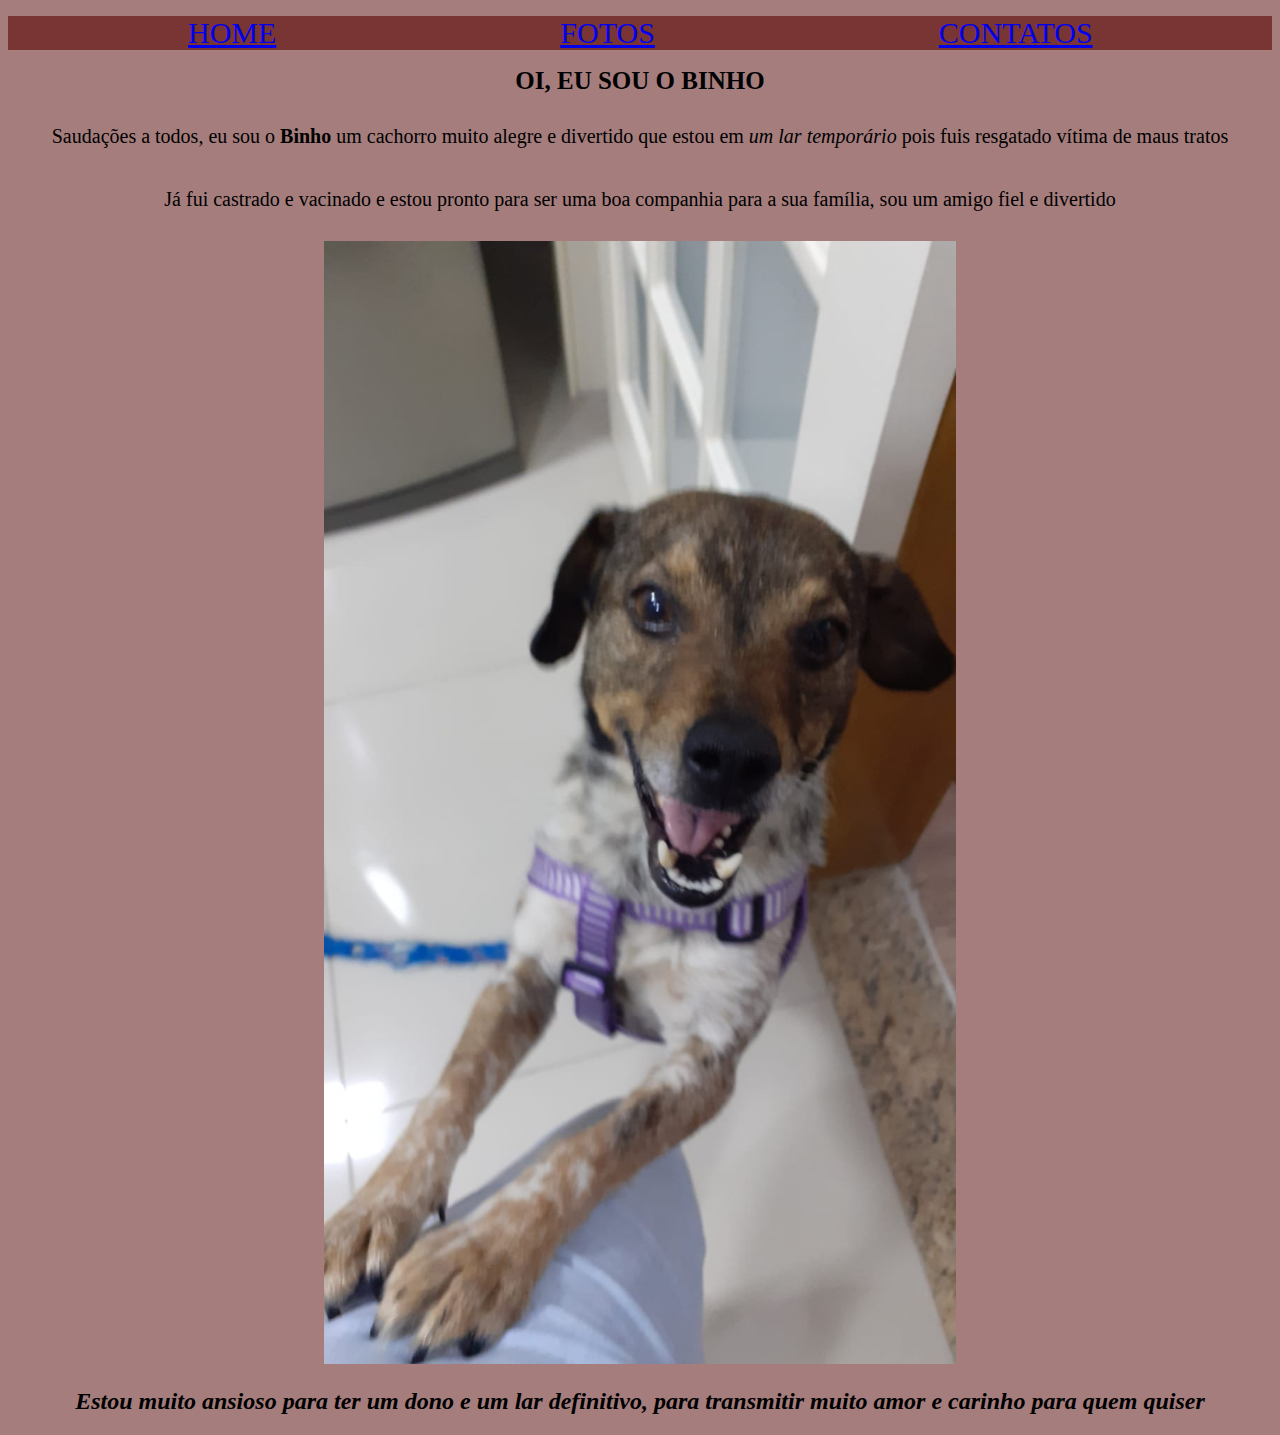
<file: index.html>
<!DOCTYPE html>
<html lang="pt-br">
    <head>
        <meta charset="utf-8">
        <meta name="viewport" content="width=device-width">
      
        <link rel="stylesheet" href="index.css">
        
        <title>Ajudem o Binho</title>
    </head>
    <header>
        <div class="titulo">
            <nav>
                <ul>
                    <li><a href="index.html">Home</a></li>
                    <li><a href="Fotos.html">Fotos</a></li>
                    <li><a href="https://earth.google.com/web/search/Col%c3%a9gio+Estadual+Jo%c3%a3o+Bettega/@-25.4860037,-49.3039142,917.36018582a,942.60461822d,35y,0h,45t,0r/data=CooBGmASWgolMHg5NGRjZTM0NzUxYjBjYjc1OjB4NGUzN2ZkMWQyMTg2NTVkMBkoPA29anw5wCEf5Rap5qZIwCofQ29sw6lnaW8gRXN0YWR1YWwgSm_Do28gQmV0dGVnYRgCIAEiJgokCRZL1OjXeDnAEQNVPsjmgDnAGUWvkrwgpEjAITPE8diopkjAKAI">Contatos</a></li>
                </ul>
            </nav>
        </div>
    </header>
    <body>
        <h1>Oi, eu sou o Binho</h1>
        <p>Saudações a todos, eu sou o <strong>Binho</strong> um cachorro muito alegre e divertido que estou em <em>um lar temporário</em> pois fuis resgatado vítima de maus tratos</p>
        <p>Já fui castrado e vacinado e estou pronto para ser uma boa companhia para a sua família, sou um amigo fiel e divertido</p>
        <img class="imagemprincipal" src="Binho4.jpeg">
        <h2><strong><em>Estou muito ansioso para ter um dono e um lar definitivo, para transmitir muito amor e carinho para quem quiser</em></strong></h2>
    </body>
</html>
</file>
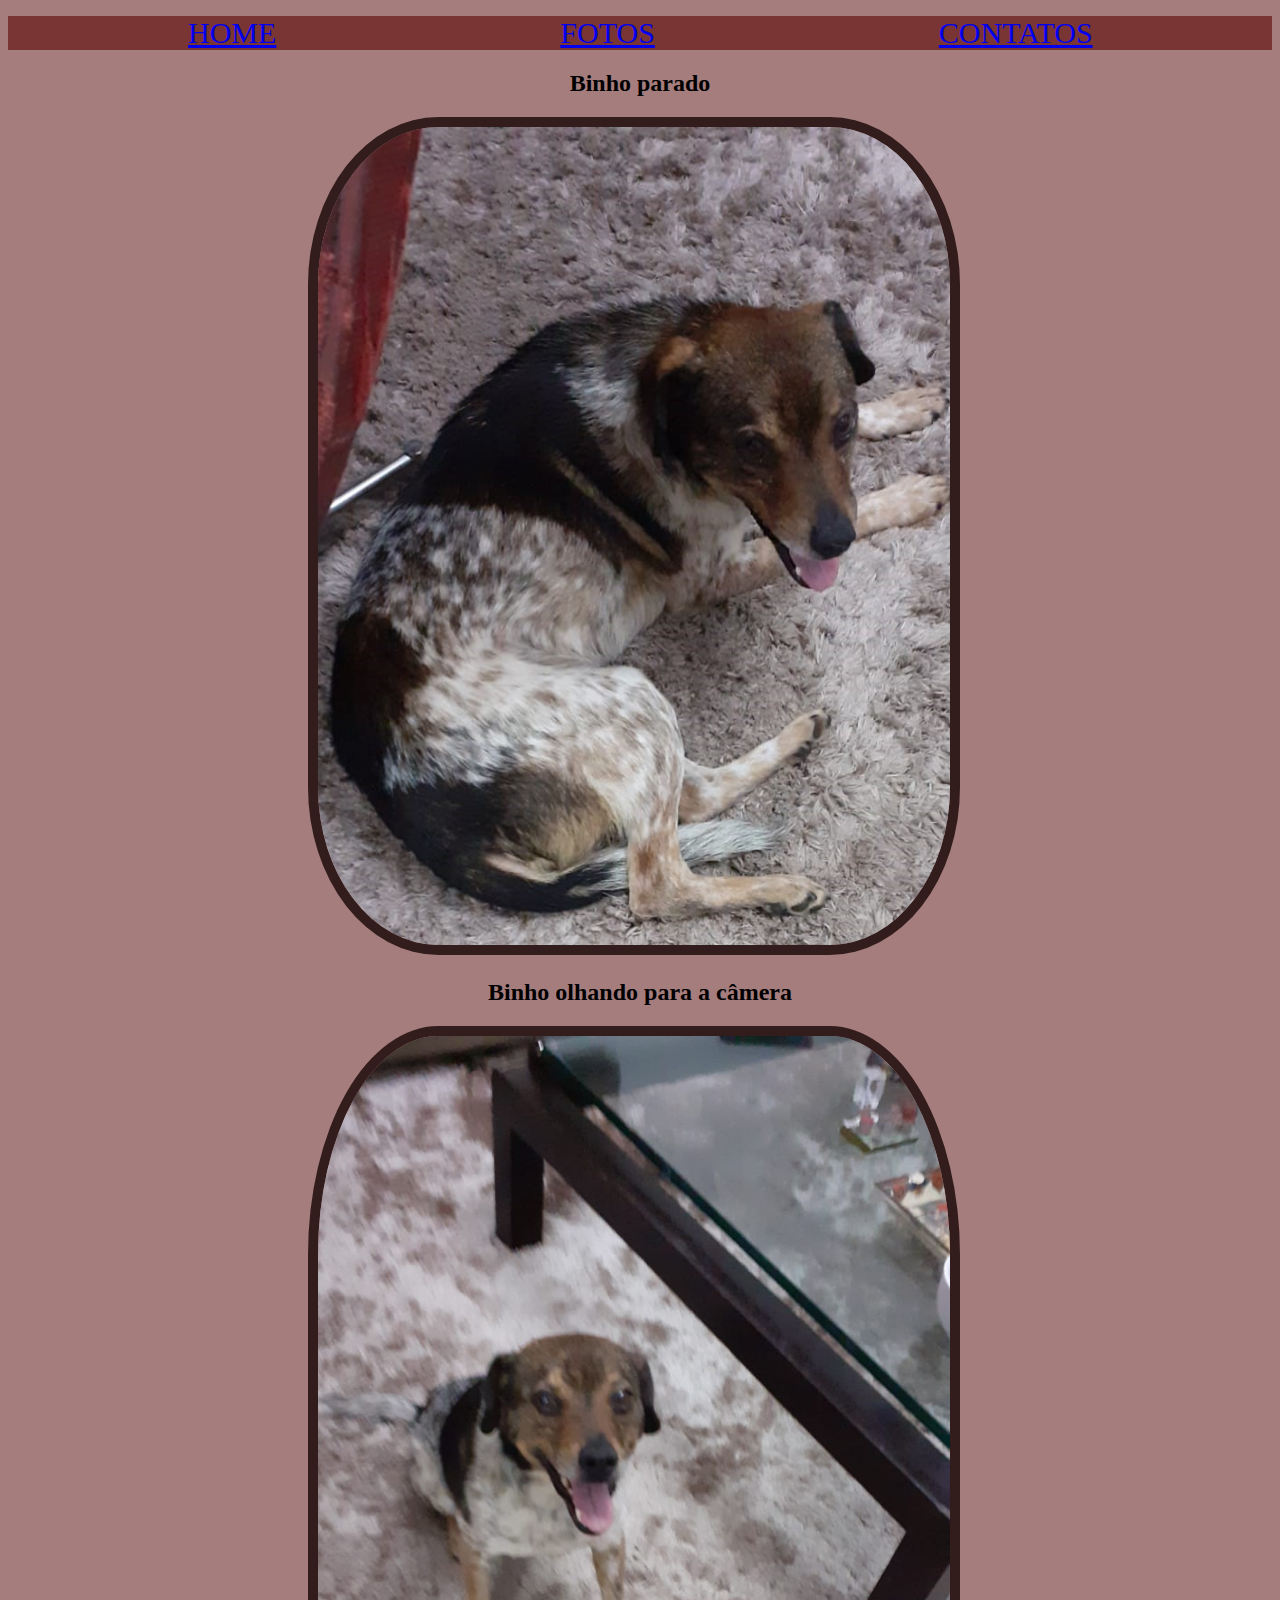
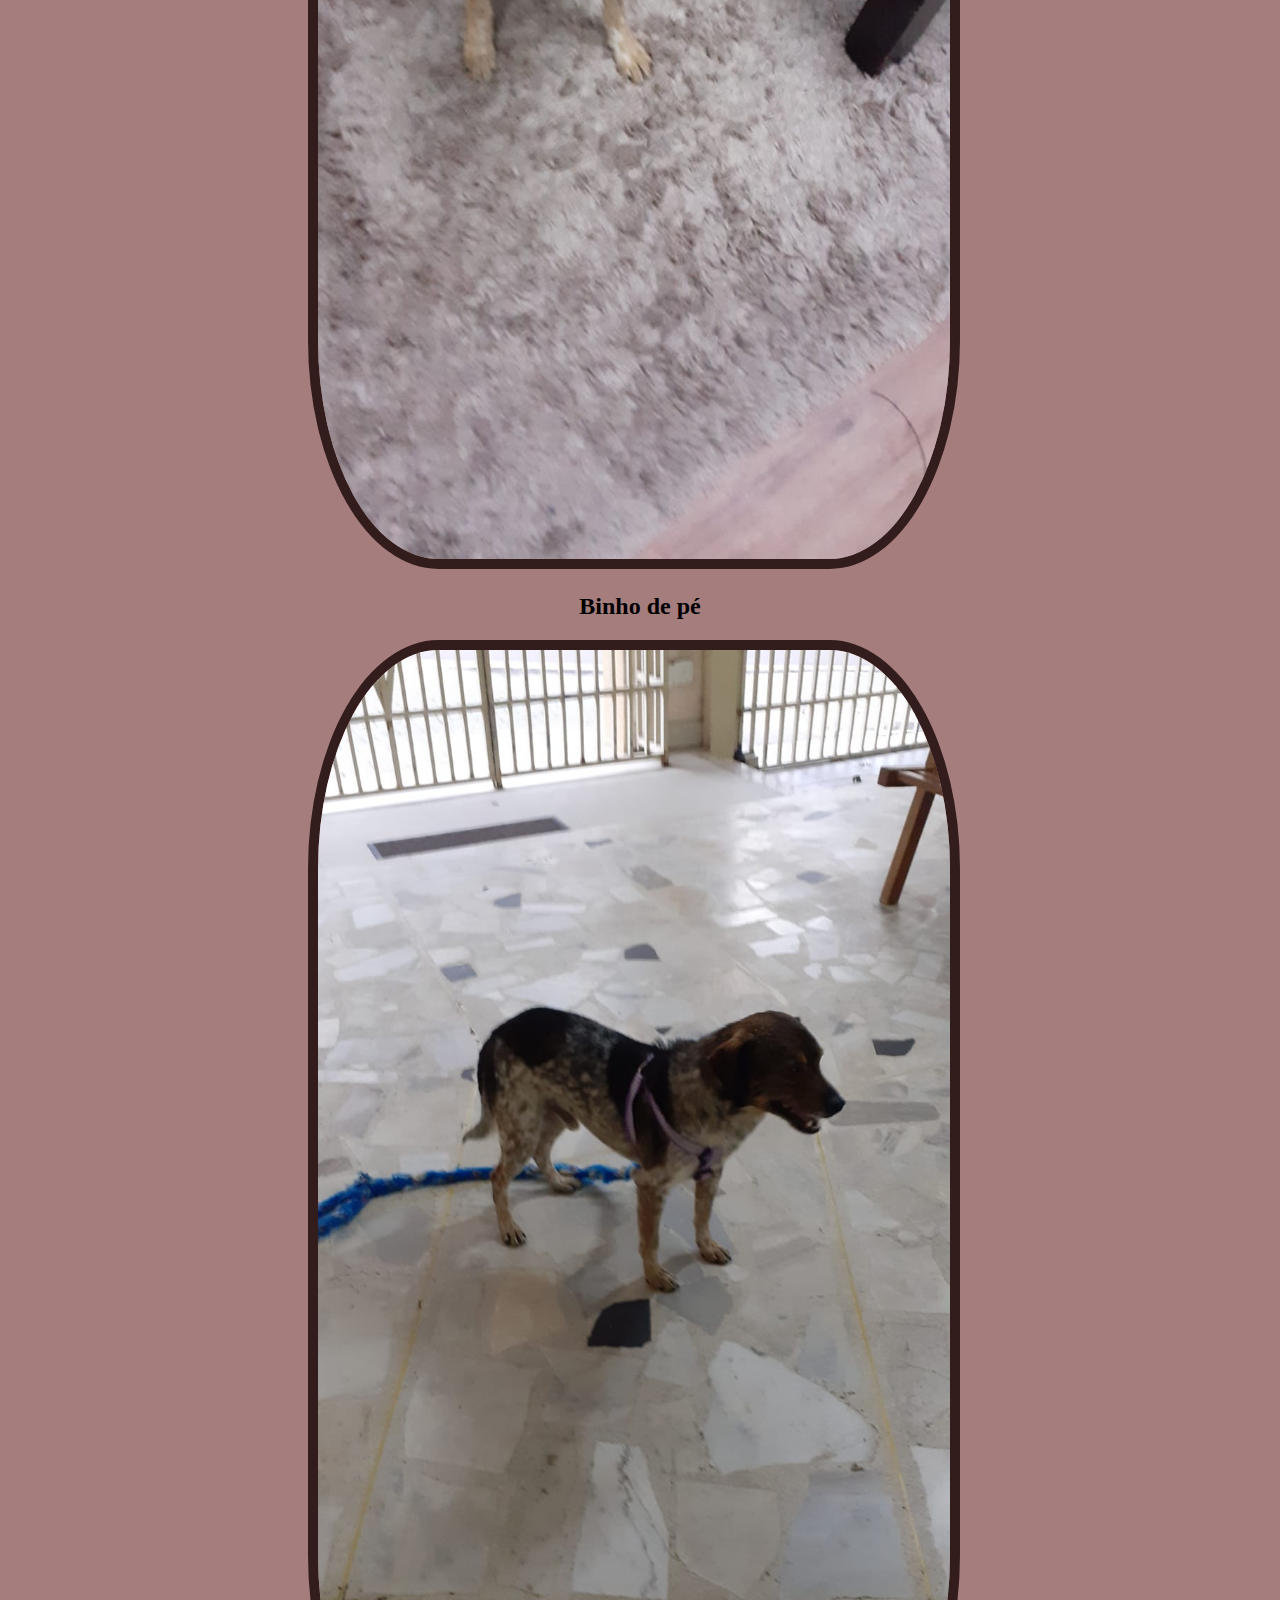
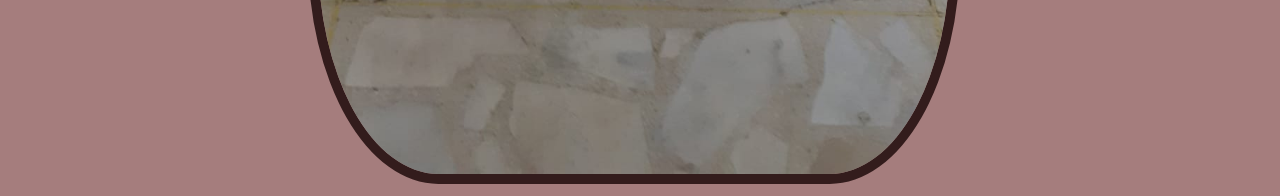
<file: fotos.html>
<!DOCTYPE html>
<html lang="pt-br">
    <head>
        <meta charset="utf-8">
        <meta name="viewport" content="width=device-width">
      
        <link rel="stylesheet" href="fotos.css">
        
        <title>Ajudem o Binho</title>
    </head>
    <header>
        <div class="titulo">
            <nav>
                <ul>
                    <li><a href="index.html">Home</a></li>
                    <li><a href="Fotos.html">Fotos</a></li>
                    <li><a href="https://earth.google.com/web/search/Col%c3%a9gio+Estadual+Jo%c3%a3o+Bettega/@-25.4860037,-49.3039142,917.36018582a,942.60461822d,35y,0h,45t,0r/data=CooBGmASWgolMHg5NGRjZTM0NzUxYjBjYjc1OjB4NGUzN2ZkMWQyMTg2NTVkMBkoPA29anw5wCEf5Rap5qZIwCofQ29sw6lnaW8gRXN0YWR1YWwgSm_Do28gQmV0dGVnYRgCIAEiJgokCRZL1OjXeDnAEQNVPsjmgDnAGUWvkrwgpEjAITPE8diopkjAKAI">Contatos</a></li>
                </ul>
            </nav>
        </div>
    </header>
    <body>
        <h2>Binho parado</h2>
        <img class="fotos" src="Binho2.jpeg">
        <h2>Binho olhando para a câmera</h2>
        <img class="fotos" src="Binho1.jpeg">
        <h2>Binho de pé</h2>
        <img class="fotos" src="Binho3.jpeg">
    </body>
</file>
<file: index.css>
header{
    background: #793434;
}

nav li{
    display: inline;
    text-transform: uppercase;
    font-weight: solid;
    font-size: 30px;
    padding: 140px;
}

h1{
    font-size: 25px;
    text-transform: uppercase;
    text-align: center;
}

p{
    text-align: center;
    font-size: 20px;
    padding: 10px
}
.imagemprincipal{
    width: 50%;
    padding-left: 25%;
}

h2{
    text-align: center;
}

body{
    background:  #a57d7d;
};
</file>
<file: fotos.css>
header{
    background: #793434;
}

nav li{
    display: inline;
    text-transform: uppercase;
    font-weight: solid;
    font-size: 30px;
    padding: 140px;
}

h2{
    text-align: center;
}

.fotos{
    width: 50%;
    border-radius: 20%;
    border: 10px solid rgb(51, 28, 28);
    margin-left: 300px;
}

body{
    background: #a57d7d;
}
</file>
